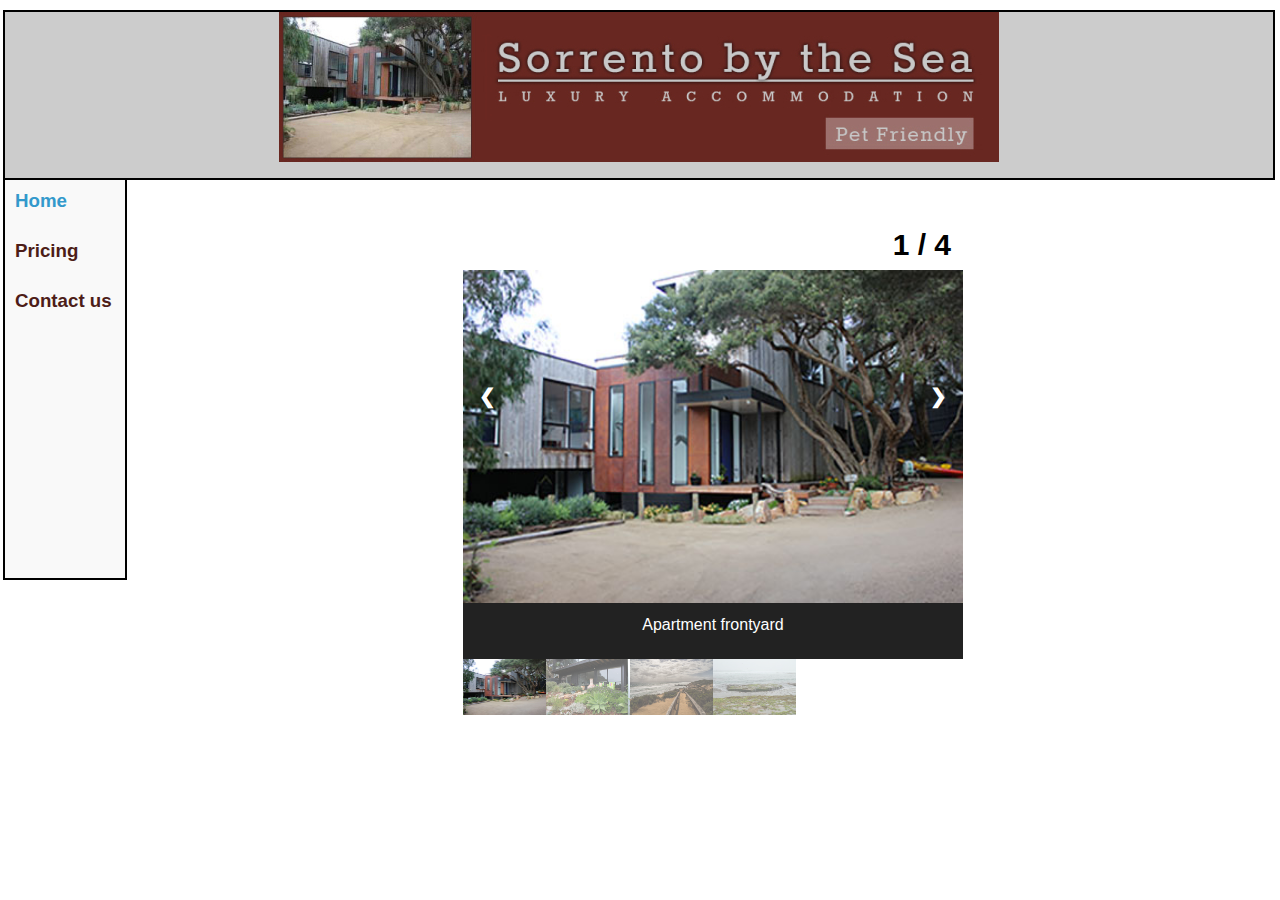
<file: index.html>
<!DOCTYPE html>
<html lang="en">

<head>
    <meta charset="utf-8" />
    <title>Slideshow Gallery</title>
    <link rel="stylesheet" href="styles/slideshow_style.css" />
    <link rel="stylesheet" href="styles/style.css" />
</head>

<body onload="LoadScript()">
    <header style="height: 170px;">
    </header>
    <nav>
        <ul>
            <li>
                <h3><a id="currentpage" href="index.html">Home</a></h3>
            </li>

            <li>
                <h3><a href="pricing.html">Pricing</a></h3>
            </li>

            <li>
                <h3><a href="contact.html">Contact us</a></h3>
            </li>
        </ul>
    </nav>

    <section class="full">
        <h2>&nbsp;</h2>
        <!-- Slideshow code -->
        <div class="container">
            <div class="slideshow">
                <div class="numbertext">1 / 4</div>
                <img class="slideshow_image" src="#" alt="Apartment frontyard">

            </div>

            <div class="slideshow">
                <div class="numbertext">2 / 4</div>
                <img class="slideshow_image" src="#" alt="Apartment backyard">
            </div>

            <div class="slideshow">
                <div class="numbertext">3 / 4</div>
                <img class="slideshow_image" src="#" alt="Mesmerizing beach">
            </div>

            <div class="slideshow">
                <div class="numbertext">4 / 4</div>
                <img class="slideshow_image" src="#" alt="Beautiful landscape of Sorrento">
            </div>


            <a class="prev" onclick="plusSlides(-1)">&#10094;</a>
            <a class="next" onclick="plusSlides(1)">&#10095;</a>
            <div class="caption-container">
                <p id="caption"></p>
            </div>



            <div class="row">
                <div class="column">
                    <img class="thumbnail_image cursor" src="images/icon_1.jpg" onclick="currentSlide(1)"
                        alt="Apartment frontyard">
                </div>
                <div class="column">
                    <img class="thumbnail_image cursor" src="images/icon_2.jpg" onclick="currentSlide(2)"
                        alt="Apartment backyard">
                </div>
                <div class="column">
                    <img class="thumbnail_image cursor" src="images/icon_3.jpg" onclick="currentSlide(3)"
                        alt="Mesmerizing beach">
                </div>
                <div class="column">
                    <img class="thumbnail_image cursor" src="images/icon_4.jpg" onclick="currentSlide(4)"
                        alt="Beautiful landscape of Sorrento">
                </div>
            </div>
        </div>
    </section>
    <!-- END OF Slideshow code -->

    <script src="js/slideshow.js"></script>

</body>

</html>
</file>
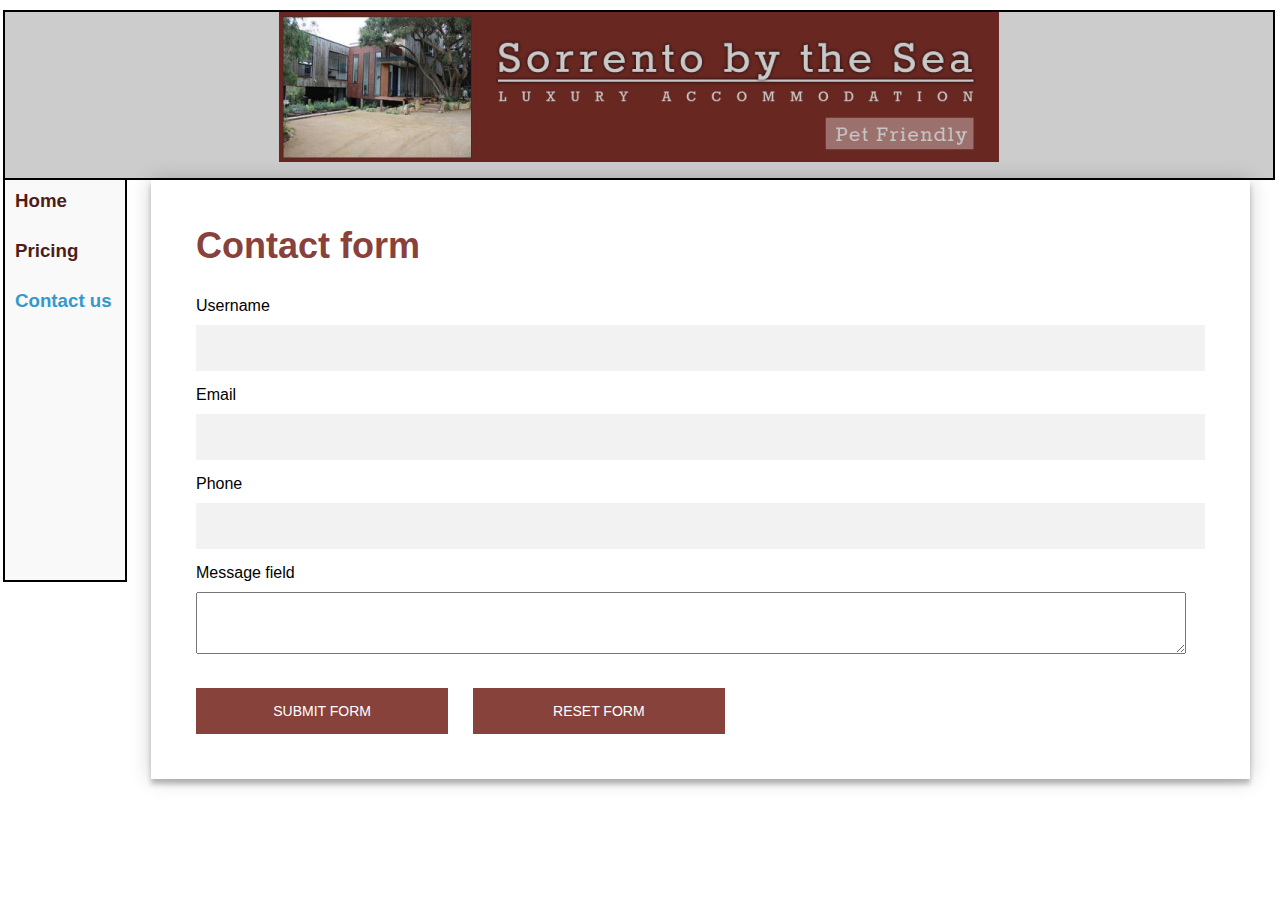
<file: contact.html>
<!DOCTYPE html>
<html lang="en">

<head>
    <title>Contact us</title>
    <meta charset="utf-8" />
    <link rel="stylesheet" href="styles/style.css">
    <link rel="stylesheet" href="styles/print.css" media="print">
    <script src="./js/form.js"></script>
</head>

<body>
    <header>
    </header>
    <nav>
        <ul>
            <li>
                <h3><a href="index.html">Home</a></h3>
            </li>
            <li>
                <h3><a href="pricing.html">Pricing</a></h3>
            </li>
            <li>
                <h3><a id="currentpage" href="contact.html">Contact us</a></h3>
            </li>
        </ul>
    </nav>

    <section class="largest_section">
        <div class="form">
            <form action="#" method="post" id="DetailsForm" onsubmit="return checkDetails()">
                  <h1>Contact form</h1>

                  <label for="username">Username</label>
                  <input type="text" id="username" oninput="this.setCustomValidity('')">
                  <label for="email">Email</label>
                  <input type="text" id="email">

                  <label for="phone">Phone</label>
                  <input type="text" id="phone">

                  <label for="info">Message field</label>
                  <textarea rows="4" cols="50" id="info" oninput="setCustomValidity('')"></textarea>

                  <button type="submit">Submit form</button>
                  <button type="reset">Reset form</button>
            </form>
      </div>
    </section>

</body>

</html>
</file>
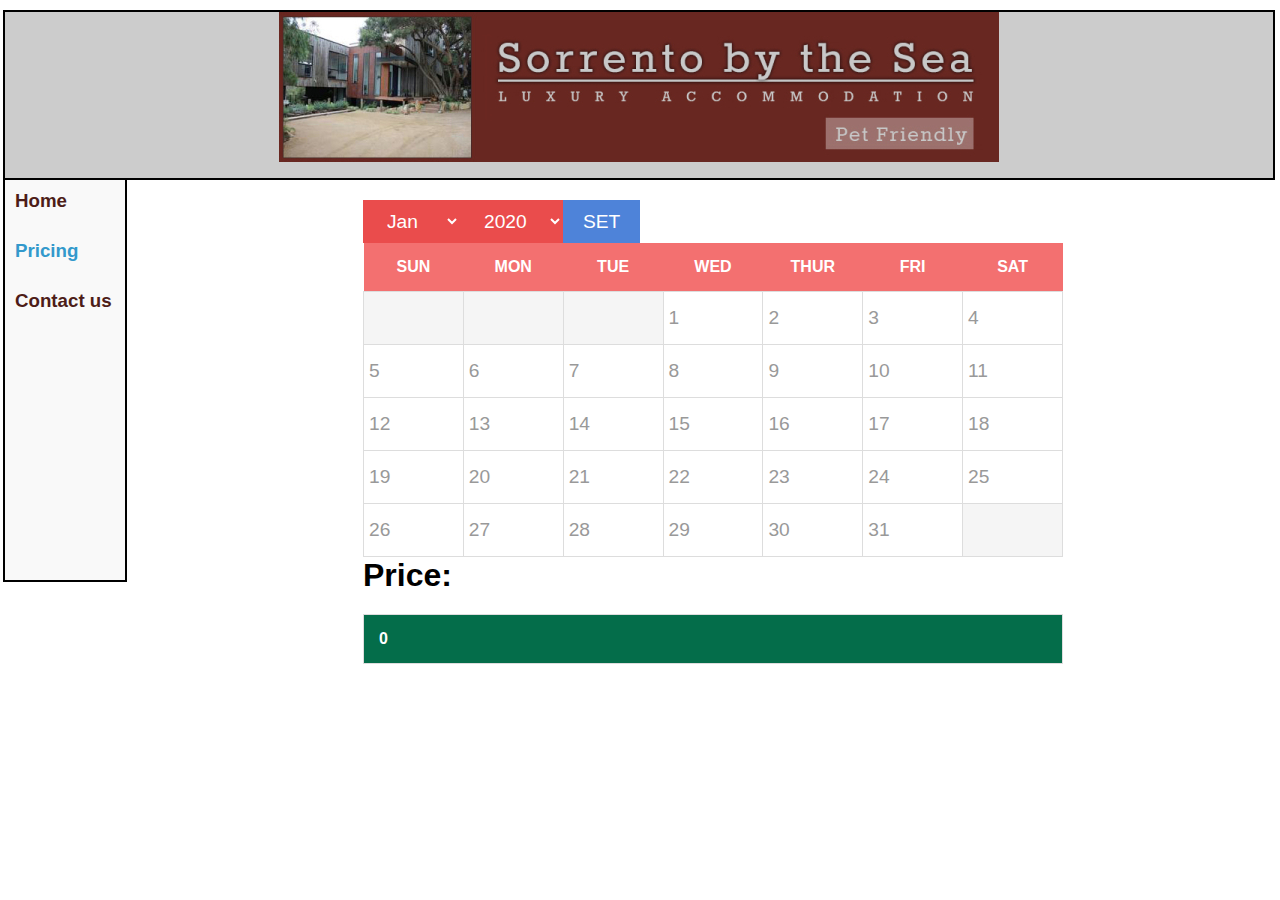
<file: pricing.html>
<!DOCTYPE html>
<html lang="en">

<head>
    <meta charset="UTF-8">
    <title>Pricing Page</title>
    <link href="./styles/calendar.css" rel="stylesheet">
    <script src="./js/calendar.js"></script>
</head>

<body>
    <header>
    </header>
    <nav>
        <ul>
            <li>
                <h3><a href="index.html">Home</a></h3>
            </li>

            <li>
                <h3><a id="currentpage" href="pricing.html">Pricing</a></h3>
            </li>

            <li>
                <h3><a href="contact.html">Contact us</a></h3>
            </li>
        </ul>
    </nav>
    <section>
        <div id="cal-wrap">
            <!-- [PERIOD SELECTOR] -->
            <div id="cal-date">
                <select id="cal-mth"></select>
                <select id="cal-yr"></select>
                <input id="cal-set" type="button" value="SET" />
            </div>
            <!-- [CALENDAR] -->
            <div id="cal-container"></div>
            <!-- [EVENT] -->
            <div id="cal-event"></div>
            <!-- [Header for Price] -->
            <h1>Price:</h1>
            <!-- Value for Total Price -->
            <div id="total"></div>
        </div>
    </section>
</body>

</html>
</file>
<file: styles/slideshow_style.css>
body {
    font-family: Arial;
    margin: 0;
}

* {
    box-sizing: border-box;
}

img {
    vertical-align: middle;
}

/* Position the image container (needed to position the left and right arrows) */
.container {
    position: relative;
    max-width: 500px;
    min-width: 250px;
    margin: auto;
    margin-top: 0;
}

/* Hide the images by default */
.slideshow {
    display: none;
}

.slideshow img {
    width: 100%;
}



/* Add a pointer when hovering over the thumbnail images */
.cursor {
    cursor: pointer;
}

/* Next & previous buttons */
.prev,
.next {
    cursor: pointer;
    position: absolute;
    top: 40%;
    width: auto;
    padding: 16px;
    margin-top: -50px;
    color: white;
    font-weight: bold;
    font-size: 20px;
    border-radius: 0 3px 3px 0;
    user-select: none;
    -webkit-user-select: none;
}

/* Position the "next button" to the right */
.next {
    right: 0;
    border-radius: 3px 0 0 3px;
}

/* On hover, add a black background color with a little bit see-through */
.prev:hover,
.next:hover {
   background-color: rgba(0, 0, 0, 0.8);
}

/* Number text (1/3 etc) */
.numbertext {
    color: #000;
    font-size: 30px;
    font-weight: bolder;
    padding: 8px 12px;
    text-align: right;
    top: 0;
}

/* Container for image text */
.caption-container {
    text-align: center;
    background-color: #222;
    padding: 2px 16px;
    color: white;
}

.row:after {
    content: "";
    display: table;
    clear: both;
}

/* Six columns side by side */
.column {
    float: left;
    width: 16.66%;
}

/* Add a transparency effect for thumnbail images */
.thumbnail_image {
    opacity: 0.6;
    width: 100%;
}

.active,
.thumbnail_image:hover {
    opacity: 1;
}
</file>
<file: styles/style.css>
/* ----------------------- */
/* SPECIFIED BY THE CLIENT */
/* ----------------------- */

/* Global font hierarchy : Helvetica, Calibri, suitable default */
*{
    margin: 0; 
    padding: 0;
    font-family: Helvetica,Calibri,Arial,Verdana;
}
/* Primary navigation links	 #4d1d18, remove default underline */
nav ul li a { 
    display: block; 
    text-decoration: none; 
} 
a:link,a{
color:#4d1d18;
}
/* Navigation hover effect	#555 */
a:hover{
    color:  #555 !important;
}
/* Major heading #87423c, 36 pixels */
h1{
    font-size: 36px;
    color: #87423c !important;
}
/* Sub-headings	#4d1d18, 24 pixels */
h2{
    font-size: 24px;
    color: #4d1d18 !important;
}
/*  Paragraph text 150% line height */
p{
    line-height: 150%;
}
/* Content links	#87423c */
/*Content links have not been used yet*/
a.content{
    color: #87423c;
}

/* Footer text and links #87423c */
footer h2, footer a,footer.copyright{
    color: #87423c;
}

/* --------------------------- */
/* END OF CLIENT SPECIFICATION */
/* --------------------------- */

/* ------------ */
/* HTML LAYOUT  */
/* ------------ */

html{
    background-color: #fff;
    margin: 10px 5px 0px 3px;
}


/* ------------------- */
/* HEADER incl. BANNER  */
/* ------------------- */

header{
    background-image: url("../logo/logo.jpg");
    background-color: #cccccc;
    background-position: center top;
    background-repeat: no-repeat;
    height: 150px;
    border:2px solid #000;
    padding-top: 1em;
}

/* ---------------- */
/* NAVIGATION PANEL  */
/* ---------------- */

nav {
    background-color: #F9F9F9;
    float: left;
    height: 400px;
    border: 2px solid black;
    border-top: 0;
    margin-right: 5px;
}

nav ul{ 
    list-style: none; 
} 

nav ul li{
    display: block;
    width:120px; 
    margin-bottom: 0.5em; 
}

nav #currentpage{
    color: #3399CC;
 }

nav h3{
    padding: 10px;
}

/* ---------------------------------------- */
/* SECTION(where all the content is) layout  */
/* ---------------------------------------- */

section {
    margin-left: 140px;
    padding-left: 0.5em;
    margin-right: 20%;
}

p{
    margin-top: 0.5em;
}

/* ---------- */
/* THE FOOTER */
/* ---------- */

footer{
    clear: both;
    text-align: center;
    padding: 1em 5px 0px 3px;
}

footer.copyright{
    font-weight: bold;
    text-align: right;
    font-size: 0.7em;
    padding-top: 5px;
}




/* --------------- */
/* TABLE STRUCTURE  */
/* --------------- */

table{
    border-collapse: collapse;
}

td,th,figcaption{
    text-align: left;
}

th,td{
    padding: .2em .7em;
    border: 1px solid #000;
}

thead{
    background-color: #DCDCDC;
    font-weight: bold;
}

figure{
    padding-top:15px;
} 

tbody{
    line-height: 150%;
}

/* -------------- */
/* SLIDESHOW CODE  */
/* -------------- */


/* -------------------- */
/*  GOOGLE MAPS STYLING  */
/* -------------------- */

iframe{
    border:0;
    height: 400px;
    width: 400px; 
}

div.google_map{
float: right;
}

section.large_section{
    margin-right: 10%;
}




/* ----------- */
/*  OTHER CODE  */
/* ----------- */


#reviews{
    font-style:italic;
    text-align:justify;
    line-height: 130%;
    margin-bottom: 30px;
    margin-top: 20px;
}


h2{
    margin-top: 0.5em;
}



/* ---------------- */
/*  DOT POINTS CODE  */
/* ---------------- */

section ul{
    padding:2em;
    line-height: 200%;
}



/* ----------- */
/*  FORM CODE  */
/* ----------- */

/*
The template design was copied from :
https://codepen.io/colorlib/pen/rxddKy*/

/*I did modify the template a bit, mostly by removing parts of code that I did not need*/




.form {
  position: relative;
  z-index: 1;
  background: #FFFFFF;
  margin: 0 auto 100px;
  padding: 45px;
  text-align: left;
  box-shadow: 0 0 20px 0 rgba(0, 0, 0, 0.2), 0 5px 5px 0 rgba(0, 0, 0, 0.24);
}
.form input {
  outline: 0;
  background: #f2f2f2;
  width: 100%;
  border: 0;
  margin: 0 0 15px;
  padding: 15px;
  box-sizing: border-box;
  font-size: 14px;
}
.form button {
  text-transform: uppercase;
  margin-right: 2%;
  outline: 0;
  background: #87423c;
  width: 25%;
  border: 0;
  padding: 15px;
  color: #FFFFFF;
  font-size: 14px;
  cursor: pointer;
}
.form button:hover,.form button:active,.form button:focus {
  background: #555;
}
.form .message {
  margin: 15px 0 0;
  color: #b3b3b3;
  font-size: 12px;
}


#checkbox{
  padding-top: 1.5em;
  padding-bottom: 1.5em;
}

label,input {
      display: block;
      margin-bottom: 10px;
}

form h1{
margin-bottom: 30px;
}


section.largest_section{
    margin-right: 2%;
}

textarea{
    width: 98%;
    margin-bottom: 30px;
}

/* -------------------- */
/*  IMAGE ON RIGHT CODE  */
/* -------------------- */

.right_Image{
    float: right; 
    margin-left: 20px;
}

section.full{
    margin-right: 0;
}

img.smaller{
    height: 400px;
}

.full p{
    margin-bottom: 20px;
}

/* -------------------- */
/*  CUSTOM LIST  */
/* -------------------- */

ul.smaller{
    padding-top: 0;
    padding-right: 0;
    
}

/* -------------------- */
/*  CUSTOM HEADERS  */
/* -------------------- */

h2.center{
    text-align: center;
}

.content_header{
    margin: 0.3em;
    font-weight: normal;
    text-align: center;
}

h1.mainpage{
    margin-top: 10px;
}
</file>
<file: styles/print.css>
/* makes the logo banner appear in print*/
* {
    -webkit-print-color-adjust: exact !important;   /* Chrome, Safari */
    color-adjust: exact !important;                 /*Firefox*/
}

body {
	font-family: arial;
	border: none;
}

a:link, a:visited {
	text-decoration: none;
	color: #000;
}

nav, section img{
	display: none !important;
}

header{
	background-color: #fff;
	border: 0;
	margin-bottom: 3%;
}

body{
    float: none !important;
}

nav,section{
    margin: 0 !important;
}
</file>
<file: styles/calendar.css>
/* ----------------------- */
/* SPECIFIED BY THE CLIENT */
/* ----------------------- */

/* Global font hierarchy : Helvetica, Calibri, suitable default */
*{
  margin: 0; 
  padding: 0;
  font-family: Helvetica,Calibri,Arial,Verdana;
}
/* Primary navigation links	 #4d1d18, remove default underline */
nav ul li a { 
  display: block; 
  text-decoration: none; 
} 
a:link,a{
color:#4d1d18;
}
/* Navigation hover effect	#555 */
a:hover{
  color:  #555;
}

/* --------------------------- */
/* END OF CLIENT SPECIFICATION */
/* --------------------------- */

/* ------------ */
/* HTML LAYOUT  */
/* ------------ */

html{
  background-color: #fff;
  margin: 10px 5px 0px 3px;
}


/* ------------------- */
/* HEADER incl. BANNER  */
/* ------------------- */

header{
  background-image: url("../logo/logo.jpg");
  background-color: #cccccc;
  background-position: center top;
  background-repeat: no-repeat;
  height: 150px;
  border:2px solid #000;
  padding-top: 1em;
}

/* ---------------- */
/* NAVIGATION PANEL  */
/* ---------------- */

nav {
  background-color: #F9F9F9;
  float: left;
  height: 400px;
  border: 2px solid black;
  border-top: 0;
  margin-right: 5px;
}

nav ul{ 
  list-style: none; 
} 

nav ul li{
  display: block;
  width:120px; 
  margin-bottom: 0.5em; 
}

nav #currentpage{
  color: #3399CC;
}

nav h3{
  padding: 10px;
}

/* ---------------------------------------- */
/* SECTION(where all the content is) layout  */
/* ---------------------------------------- */

section {
  margin-left: 140px;
  padding-left: 0.5em;
  margin-right: 0;
}




/* ---------------------------------------- */
/* CALENDAR(where all the content is) layout */
/* ---------------------------------------- */


/* [CONTAINER] */
#cal-wrap { 
  margin: 0 auto;
  margin-top: 20px;
  max-width: 700px;
 }

/* [PERIOD SELECTOR] */
#cal-date { display: flex; }
#cal-mth, #cal-yr, #cal-set {
  box-sizing: border-box;
  padding: 10px 20px;
  font-size: 1.2em;
  border: 0;
  color: #fff;
}
#cal-mth, #cal-yr { background: #ea4c4c; }
#cal-set { background: #4e83d9; }

/* [CALENDAR] */
#calendar {
  width: 100%;
  border-collapse: collapse;
}
#calendar tr.head td {
  font-weight: bold;
  text-transform: uppercase;
  color: #fff;
  background: #f37070;
  padding: 15px;
  text-align: center;
}
#calendar tr.day td {
  border: 1px solid #ddd;
  width: 14.28%;
  padding: 15px 5px;
  vertical-align: top;
}
#calendar tr.day td:hover {
  background: #fff9e4;
  cursor: pointer;
}
#calendar tr td.blank {
  background: #f5f5f5;
}
#calendar .dd {
  font-size: 1.2em;
  color: #999;
}
#calendar .evt {
  margin-top: 5px;
  font-size: 0.8em;
  font-weight: bold;
  overflow: hidden;
  color: #ff5d5d;
}

/* [ADD/EDIT EVENT] */

#total{
  padding: 15px;
  margin-top: 20px;
  font-weight: bold;
  color: white;
  background: #046d4a;
  border: 1px solid #ddd;
}

#cal-event form {
  padding: 15px;
  margin-top: 20px;
  background: #f5f5f5;
  border: 1px solid #ddd;
}
#cal-event h1 {
  color: #333;
  padding: 0;
  margin: 0;
}
#evt-date {
  color: #999;
  margin: 10px 0;
}
#cal-event textarea {
  display: block;
  /* box-sizing: padding-box; */
  width: 90%;
  padding: 10px;
  margin: 10px 0;
  border: 1px solid #ddd;
  resize: none;
}
#cal-event input[type=button], #cal-event input[type=submit] {
  padding: 10px;
  margin: 5px;
  font-size: 1.2em;
  border: 0;
  background: #ea4c4c;
  color: #fff;
}

/* [DOES NOT MATTER] */
html, body, textarea, input {
  font-family: arial, sans-serif;
}
</file>
